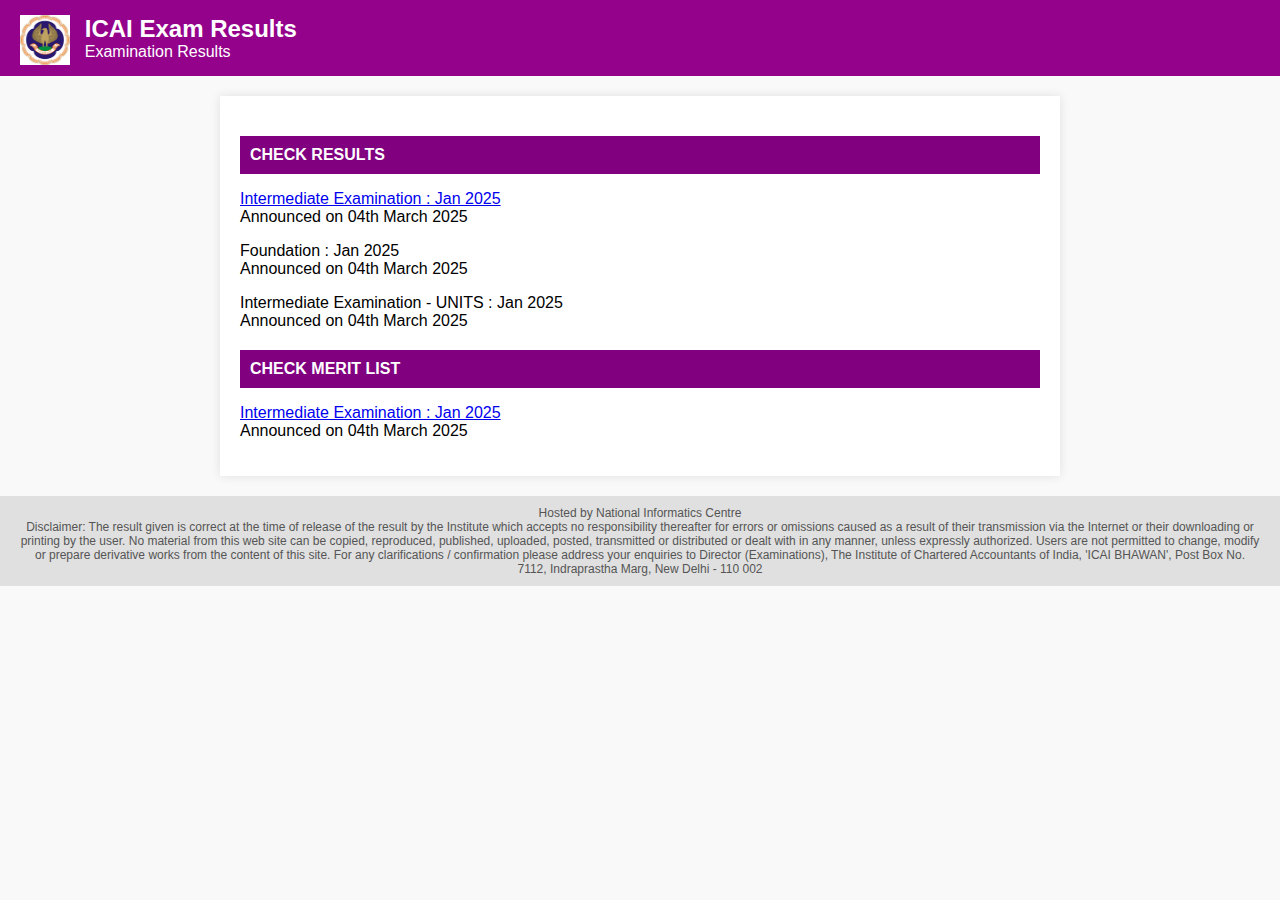
<file: index.html>
<!DOCTYPE html>
<html>
<head>
<title>ICAI Exam Results (Your Version)</title>
<style>
body { font-family: Arial, sans-serif; margin: 0; padding: 0; background-color: #f9f9f9; }
.header { background-color: #94028B; color: white; padding: 15px 20px; text-align: left; } /* 1. Header Color */
.header img { float: left; margin-right: 15px; height: 50px; }
.header h1 { margin: 0; font-size: 24px; }
.header p { margin: 0; font-size: 16px; }
.container { width: 80%; max-width: 800px; margin: 20px auto; padding: 20px; background-color: white; box-shadow: 0 0 10px rgba(0,0,0,0.1); }
.section-bar { background-color: #800080; color: white; padding: 10px; margin-top: 20px; margin-bottom: 10px; font-weight: bold; }
.result-table { width: 100%; border-collapse: collapse; margin-top: 20px; }
.result-table th, .result-table td { border: 1px solid #ddd; padding: 8px; text-align: left; }
.result-table th { background-color: #f2f2f2; }
.footer { background-color: #e0e0e0; padding: 10px 20px; text-align: center; font-size: 12px; color: #555; }
.input-group { margin-bottom: 15px; }
.input-group label { display: block; margin-bottom: 5px; font-weight: bold; }
.input-group input { width: 100%; padding: 8px; box-sizing: border-box; border: 1px solid #ccc; }
.button { background-color: #800080; color: white; border: none; padding: 10px 15px; text-align: center; text-decoration: none; display: inline-block; font-size: 16px; cursor: pointer; }
.button:hover { opacity: 0.9; }
.captcha-box { border: 1px solid #ccc; padding: 10px; text-align: center; margin-bottom: 15px; }
.captcha-text { font-weight: bold; color: #333; }
.error-message { color: red; margin-top: 10px; }
#resultPage { display: none; } /* Initially hide result page */

/* ---  EXACT COLOR CORRECTIONS for RESULT PAGE ONLY --- */
#resultPage .header { background-color: #94028B; } /* 1. Header - Dark Purple */


.result-table { background-color: #F3E5F5; /* Default light purple table background (still used as base) */ }

.result-table tbody tr:nth-child(even) {background-color: #F9F9F9;} /* Optional: Even rows - light grey */


/* Roll Number Box Color */
.result-table tbody tr:nth-child(1) td { background-color: #FFE5E3; } /* 2. Roll Number Box - Light Pink */


/* Name Box Color and Text Color */
.result-table tbody tr:nth-child(2) td { background-color: #93008E; color: white; font-weight: bold; } /* 3. Name Box - Dark Purple, White Bold Text */
.result-table tbody tr:nth-child(2) td:first-child { color: white; } /* Ensure "Name" label is also white */


/* Group I Header Color */
.result-table tbody tr:nth-child(3) th { background-color: #FFFFFF; color: black; text-align: left; } /* 4. Group I Header - White */

/* Advanced Accounting Box Color */
.result-table tbody tr:nth-child(4) td { background-color: #FFFFFF; } /* 5. Advanced Accounting Box - White */

/* Corporate Law Box Color */
.result-table tbody tr:nth-child(5) td { background-color: #E7A0E2; } /* 6. Corporate Law Box - Light Purple */

/* Taxation Box Color */
.result-table tbody tr:nth-child(6) td { background-color: #AC669A; } /* 7. Taxation Box - Medium Purple */

/* Group I Total Box Color */
.result-table tbody tr:nth-child(7) th, .result-table tbody tr:nth-child(7) td { background-color: #F5FEFB; } /* 8. Group I Total Box - Very Light Greenish White */

/* Group I Result Box Color */
.result-table tbody tr:nth-child(8) th, .result-table tbody tr:nth-child(8) td { background-color: #F6FCFA; } /* 9. Group I Result Box - Very Light Greenish White */
.result-table tbody tr:nth-child(8) th { color: #800080; font-weight: bold; } /* "Result" text purple and bold */


/* Group II Header Color */
.result-table tbody tr:nth-child(9) th { background-color: #A9629A; color: white; text-align: left; } /* 10. Group II Header - Muted Purple, White Text */


/* Cost Accounting Box Color */
.result-table tbody tr:nth-child(10) td { background-color: #930194; color: white; } /* 11. Cost Accounting Box - Dark Purple, White Text */

/* Auditing Box Color */
.result-table tbody tr:nth-child(11) td { background-color: #FFFCFF; } /* 12. Auditing Box - White with slight pink */

/* Financial Management Box Color */
.result-table tbody tr:nth-child(12) td { background-color: #FFFBFF; } /* 13. Financial Management Box - White with slight pink */

/* Group II Total Box Color */
.result-table tbody tr:nth-child(13) th, .result-table tbody tr:nth-child(13) td { background-color: #FFFF9F; } /* 14. Group II Total Box - Light Yellow */

/* Group II Result Box Color */
.result-table tbody tr:nth-child(14) th, .result-table tbody tr:nth-child(14) td { background-color: #FCFEFD; } /* 15. Group II Result Box - Very Light Greenish White */
.result-table tbody tr:nth-child(14) th { color: #800080; font-weight: bold; } /* "Result" text purple and bold */


/* Grand Total Box Color */
.result-table tbody tr:nth-child(16) th, .result-table tbody tr:nth-child(16) td { background-color: #AB629A; color: white; } /* 16. Grand Total Box - Muted Purple, White Text */


#resultPage h2 {
    text-align: left;
}

#resultPage > p b {
    display: block;
    text-align: right;
    margin-top: -10px;
    margin-right: 10px;
}


</style>
</head>
<body>

<div class="header">
    <img src="placeholder-logo.png" alt="Your Logo">
    <h1>ICAI Exam Results</h1>
    <p>Examination Results</p>
</div>

<div class="container" id="homepage">
    <div class="section-bar">CHECK RESULTS</div>
    <p><a href="#" onclick="showDetailsPage('intermediate')">Intermediate Examination : Jan 2025</a><br>
       Announced on 04th March 2025</p>
    <p>Foundation : Jan 2025<br>
       Announced on 04th March 2025</p>
    <p>Intermediate Examination - UNITS : Jan 2025<br>
       Announced on 04th March 2025</p>

    <div class="section-bar">CHECK MERIT LIST</div>
    <p><a href="#">Intermediate Examination : Jan 2025</a><br>
       Announced on 04th March 2025</p>
</div>

<div class="container" id="detailsPage" style="display:none;">
    <h2>Intermediate Examination Results, January 2025</h2>
    <p>Enter your 6 Digit Roll Number and Registration No. to check your results</p>
    <div class="input-group">
        <label for="rollNo">Roll No.</label>
        <input type="text" id="rollNo" name="rollNo">
    </div>
    <div class="input-group">
        <label for="regNo">Registration No.</label>
        <input type="text" id="regNo" name="regNo">
    </div>
    <div class="captcha-box">
        <span class="captcha-text">c4b73w</span> <br>
        (For preventing automated submissions)
    </div>
    <div class="input-group">
        <input type="text" id="captchaInput" name="captchaInput" placeholder="Enter text as shown">
    </div>
    <button class="button" onclick="checkDetails()">SUBMIT</button>
    <button class="button" type="button" onclick="clearDetails()">CLEAR</button>
    <p><a href="#" onclick="showHomepage()">Home</a></p>
    <div id="detailError" class="error-message"></div>
</div>


<div class="container" id="resultPage" style="display:none;">
    <div class="header"> {/* Added header inside result page to apply specific header color */}
        <img src="placeholder-logo.png" alt="Your Logo">
        <h1>ICAI Exam Results</h1>
        <p>Examination Results</p>
    </div>
    <h2>Intermediate Examination Results, January 2025</h2>
    <p><b>Successful With Distinction</b></p>

    <table class="result-table">
        <thead>
            <tr><th colspan="2"></th><th></th></tr>
        </thead>
        <tbody>
            <tr><td>Roll Number</td><td>392856</td><td></td></tr>
            <tr><td>Name</td><td>KOMAL KUMAR SINGH THAKUR</td><td></td></tr>
        </tbody>
    </table>

    <table class="result-table">
        <thead>
            <tr><th>Group I</th><th></th><th></th></tr>
        </thead>
        <tbody>
            <tr><td>Advanced Accounting</td><td>082</td><td></td></tr>
            <tr><td>Corporate and Other Laws</td><td>070</td><td></td></tr>
            <tr><td>Taxation</td><td>073</td><td></td></tr>
            <tr><th>Total</th><th>225</th><th></th></tr>
            <tr><th>Result</th><th>SUCCESSFUL</th><th></th></tr>
        </tbody>
    </table>

    <table class="result-table">
        <thead>
            <tr><th>Group II</th><th></th><th></th></tr>
        </thead>
        <tbody>
            <tr><td>Cost and Management Accounting</td><td>089</td><td></td></tr>
            <tr><td>Auditing and Ethics</td><td>076</td><td></td></tr>
            <tr><td>Financial Management and Strategic Management</td><td>094</td><td></td></tr>
            <tr><th>Total</th><th>259</th><th></th></tr>
            <tr><th>Result</th><th>SUCCESSFUL</th><th></th></tr>
        </tbody>
    </table>

    <table class="result-table">
        <tbody>
            <tr><th>Grand Total</th><th>484</th><th></th></tr>
        </tbody>
    </table>

    <p style="font-size: smaller; margin-top: 10px;">
        'E' Indicates Marks obtained in an earlier attempt <br>
        '&lt;' Indicates passed under CA Regulations, 1988.<br>
        '50E' Indicates permanent exemption in paper(s) with the condition of minimum 50% marks in each of the remaining paper(s).
    </p>

    <p style="margin-top: 20px;"><a href="#" onclick="showDetailsPage('intermediate')">Check Another Roll Number</a> | <a href="#">Check Merit Login</a> | <a href="#" onclick="showHomepage()">Home</a></p>

</div>

<div class="footer">
    Hosted by National Informatics Centre
    <br>
    Disclaimer: The result given is correct at the time of release of the result by the Institute which accepts no responsibility thereafter for errors or omissions caused as a result of their transmission via the Internet or their downloading or printing by the user. No material from this web site can be copied, reproduced, published, uploaded, posted, transmitted or distributed or dealt with in any manner, unless expressly authorized. Users are not permitted to change, modify or prepare derivative works from the content of this site. For any clarifications / confirmation please address your enquiries to Director (Examinations), The Institute of Chartered Accountants of India, 'ICAI BHAWAN', Post Box No. 7112, Indraprastha Marg, New Delhi - 110 002
</div>

<script>
function showDetailsPage(examType) {
    document.getElementById('homepage').style.display = 'none';
    document.getElementById('resultPage').style.display = 'none';
    document.getElementById('detailsPage').style.display = 'block';
    document.getElementById('detailError').innerText = ""; // Clear any previous errors
}

function showHomepage() {
    document.getElementById('detailsPage').style.display = 'none';
    document.getElementById('resultPage').style.display = 'none';
    document.getElementById('homepage').style.display = 'block';
}

function checkDetails() {
    var rollNo = document.getElementById('rollNo').value;
    var regNo = document.getElementById('regNo').value;
    var captchaInput = document.getElementById('captchaInput').value.toLowerCase();
    var captchaExpected = "c4b73w";

    if (rollNo === "392856" && regNo === "CRO0797366" && captchaInput === captchaExpected) {
        document.getElementById('detailsPage').style.display = 'none';
        document.getElementById('resultPage').style.display = 'block';
        document.getElementById('detailError').innerText = "";
    } else {
        document.getElementById('resultPage').style.display = 'none';
        document.getElementById('detailError').innerText = "Invalid Roll No., Registration No., or Captcha.";
    }
}

function clearDetails() {
    document.getElementById('rollNo').value = "";
    document.getElementById('regNo').value = "";
    document.getElementById('captchaInput').value = "";
    document.getElementById('detailError').innerText = "";
}

</script>

</body>
</html>
</file>
